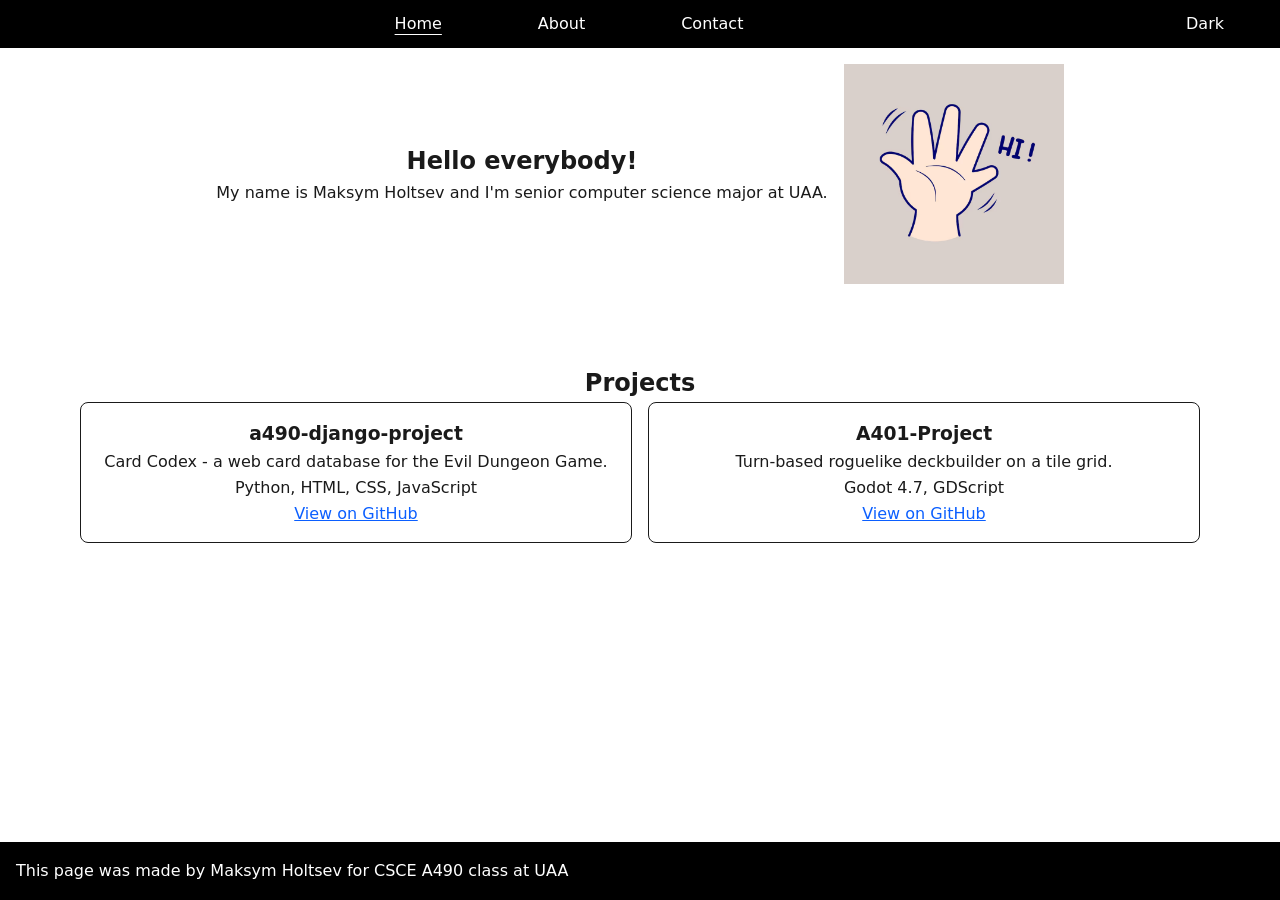
<file: index.html>
<!DOCTYPE html>
<html lang="en">
  <head>
    <meta charset="UTF-8">
    <meta name="viewport" content="width=device-width, initial-scale=1.0">
    <meta name="description" content="Portfolio of Maksym Holtsev, a senior computer science student at UAA.">
    <title>Portfolio - Maksym Holtsev</title>
    <link rel="stylesheet" href="css/style.css">
    <script type="module" src="js/main.js"></script>
  </head>
  <body>
    <header>
      <nav>
        <a href="index.html">Home</a>
        <a href="about.html">About</a>
        <a href="contact.html">Contact</a>
      </nav>
    </header>
    <main>
      <section class="introduction">
        <div>
          <h1>Hello everybody!</h1>
          <p>My name is Maksym Holtsev and I'm senior computer science major at UAA.</p>
        </div>
        <img
          class="intro-img"
          src="assets/hand-with-hi-sign-cartoon-vector-icon-illustration-people-object-icon-isolated-flat-vector_138676-13699.avif"
          alt="Cartoon hand waving hello.">
      </section>
      <section class="projects">
        <h2>Projects</h2>
        <ul class="project-list">
          <li>
            <h3>a490-django-project</h3>
            <p>Card Codex - a web card database for the Evil Dungeon Game.</p>
            <p>Python, HTML, CSS, JavaScript</p>
            <a href="https://github.com/Maximgg21/a490-django-project">View on GitHub</a>
          </li>
          <li>
            <h3>A401-Project</h3>
            <p>Turn-based roguelike deckbuilder on a tile grid.</p>
            <p>Godot 4.7, GDScript</p>
            <a href="https://github.com/Maximgg21/A401-Project">View on GitHub</a>
          </li>
        </ul>
      </section>
    </main>
    <footer>This page was made by Maksym Holtsev for CSCE A490 class at UAA</footer>
  </body>
</html>
</file>
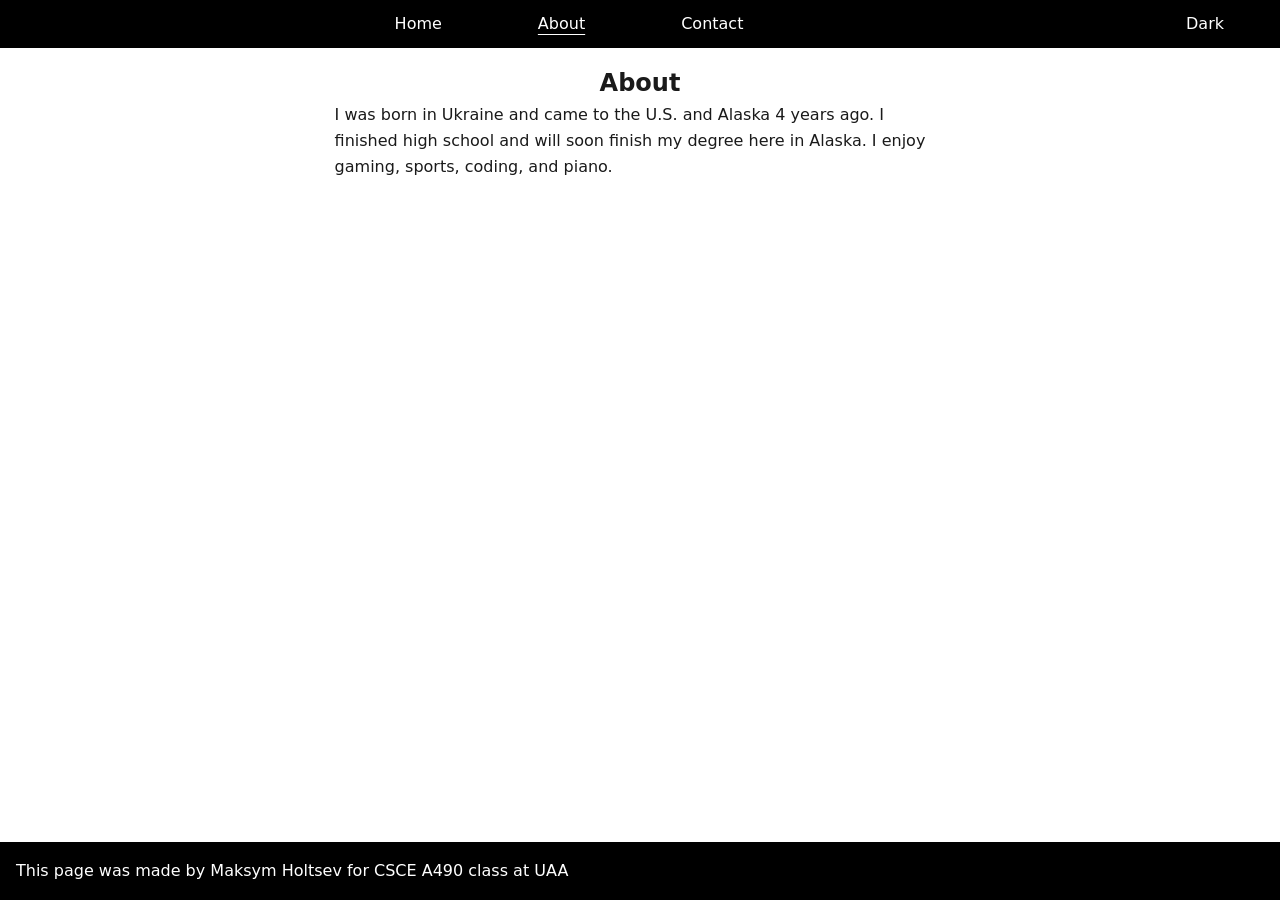
<file: about.html>
<!DOCTYPE html>
<html lang="en">
  <head>
    <meta charset="UTF-8">
    <meta name="viewport" content="width=device-width, initial-scale=1.0">
    <meta name="description" content="Introduction about me">
    <title>About - Maksym Holtsev</title>
    <link rel="stylesheet" href="css/style.css">
    <script type="module" src="js/main.js"></script>
  </head>
  <body>
    <header>
      <nav>
        <a href="index.html">Home</a>
        <a href="about.html">About</a>
        <a href="contact.html">Contact</a>
      </nav>
    </header>
    <main>
      <section class="about-text">
        <h1>About</h1>
        <p>I was born in Ukraine and came to the U.S. and Alaska 4 years ago. I finished high school and will soon finish my degree here in Alaska. I enjoy gaming, sports, coding, and piano.</p> 
      </section>
    </main>
    <footer>This page was made by Maksym Holtsev for CSCE A490 class at UAA</footer>
  </body>
</html>
</file>
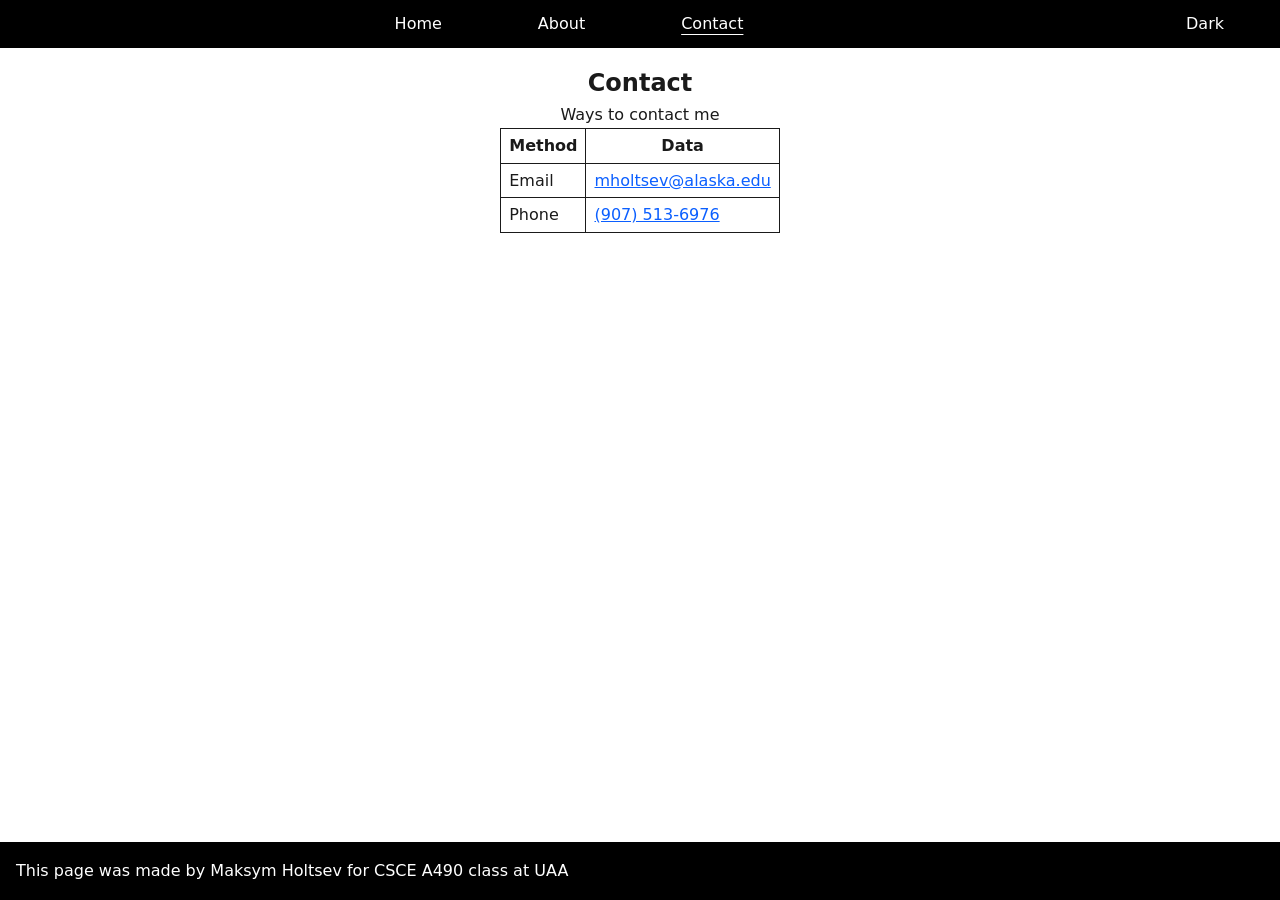
<file: contact.html>
<!DOCTYPE html>
<html lang="en">
  <head>
    <meta charset="UTF-8">
    <meta name="viewport" content="width=device-width, initial-scale=1.0">
    <meta name="description" content="A list of ways to contact me">
    <title>Contact - Maksym Holtsev</title>
    <link rel="stylesheet" href="css/style.css">
    <script type="module" src="js/main.js"></script>
  </head>
  <body>
    <header>
      <nav>
        <a href="index.html">Home</a>
        <a href="about.html">About</a>
        <a href="contact.html">Contact</a>
      </nav>
    </header>
    <main>
      <section class="contact-table">
        <h1>Contact</h1>
        <div class="table-scroll" role="region" aria-labelledby="contact-caption" tabindex="0">
          <table>
            <caption id="contact-caption">Ways to contact me</caption>
            <thead>
              <tr>
                <th>Method</th>
                <th>Data</th>
              </tr>
            </thead>
            <tbody>
              <tr>
                <td>Email</td>
                <td><a href="mailto:mholtsev@alaska.edu">mholtsev@alaska.edu</a></td>
              </tr>
              <tr>
                <td>Phone</td>
                <td><a href="tel:+19075136976">(907) 513-6976</a></td>
              </tr>
            </tbody>
          </table>
        </div>
      </section>
    </main>
    <footer>This page was made by Maksym Holtsev for CSCE A490 class at UAA</footer>
  </body>
</html>
</file>
<file: css/style.css>
:root {
  /* color */
  --bg: #ffffff;
  --text: #1a1a1a;
  --nav-bg: #000000;
  --nav-text: #ffffff;
  --link: #0b5fff;
  --link-hover: #ff8080;
  --link-active: #333333;
  /* type & spacing */
  --font-size: 1rem;
  --space: 1rem;
  --content-width: 60ch;
}

:root[data-theme="dark"] {
  --bg: #121212;
  --text: #e6e6e6;
  --nav-bg: #1f1f1f;
  --nav-text: #e6e6e6;
  --link: #8ab4ff;
  --link-active: #444444;
}

* {
  margin: 0;
  box-sizing: border-box
}

body {
  font-family: system-ui, -apple-system, BlinkMacSystemFont, 'Segoe UI', Roboto, Oxygen, Ubuntu, Cantarell, 'Open Sans', 'Helvetica Neue', sans-serif;
  font-size: var(--font-size);
  line-height: 1.6;
  background: var(--bg);
  color: var(--text);
  display: flex;
  flex-direction: column;
  min-height: 100vh;
}

main {
  display: flex;
  flex-direction: column;
  align-items: center;
  flex: 1;
  padding: var(--space);
  gap: 5rem;
}

h1 {
  justify-content: center;
  text-align: center;
}

a {
  color: var(--link);
  text-decoration: underline;
}

header {
  display:flex;
  flex-wrap: wrap;
  align-items: center;
  justify-content: center;
  gap: 0.25rem 0.5rem;
  padding-inline: 0.5rem;
  background: var(--nav-bg);
  color: var(--nav-text);
  min-height: 3rem;
}

nav {
  display: flex;
  flex: 1 1 auto;
  flex-wrap: wrap;
  justify-content: center;
  color: inherit;
}

nav a {
  color: inherit;
  text-decoration: none;
  display: flex;
  align-items: center;
  padding: 0 min(3rem, 5vw);
}

nav a:hover, nav a:focus-visible {
  color: var(--link-hover)
}

nav a:active {
  background: var(--link-active);
}

nav a[aria-current="page"] {
  text-decoration: underline;
  text-underline-offset: 0.3em;
}

.theme-btn {
  font: inherit;
  color: inherit;
  background: none;
  border: none;
  cursor: pointer;
  padding: 0 min(3rem, 5vw);
  flex: 0 0 auto;
}

.theme-btn:hover,
.theme-btn:focus-visible {
  color: var(--link-hover);
}

footer {
  background: var(--nav-bg);
  color: var(--nav-text);
  padding: var(--space);
  margin-top: auto;
}

.projects {
  width: 100%;
  max-width: 70rem;
  text-align: center;
  
}

.project-list {
  display: grid;
  grid-template-columns: repeat(auto-fit, minmax(16rem, 1fr));
  gap: var(--space);
  list-style: none;
  padding: 0;
  text-align: center;
}

.project-list li {
  border: 1px solid var(--text);
  padding: var(--space);
  border-radius: 0.5rem;
}

table {
  border-collapse: collapse;
  margin-inline: auto;
}

th, td {
    border: 1px solid var(--text);
    padding: 0.25rem 0.5rem;
  }

.introduction {
  display: flex;
  flex-wrap: wrap;
  justify-content: center;
  align-items: center;
  gap: var(--space);
}

.intro-img {
  width: clamp(120px, 30%, 220px);
}

.tba-later {
  margin: auto;
}

.about-text {
  display: flex;
  flex-direction: column;
  align-items: center;
  justify-content: center;
  width: 100%;
  max-width: var(--content-width);
}

.contact-table {
  width: 100%;
  max-width: var(--content-width);
}

.table-scroll {
  overflow-x: auto;
}

@media (max-width: 258px) {
  /* At this width, 2rem padding takes too much space, and the table (and other stuff) overflows to the left */
  main {
    padding: var(--space) 0.25rem;
  }
  nav a {
    padding: 0 0.5rem;
  }
}
</file>
